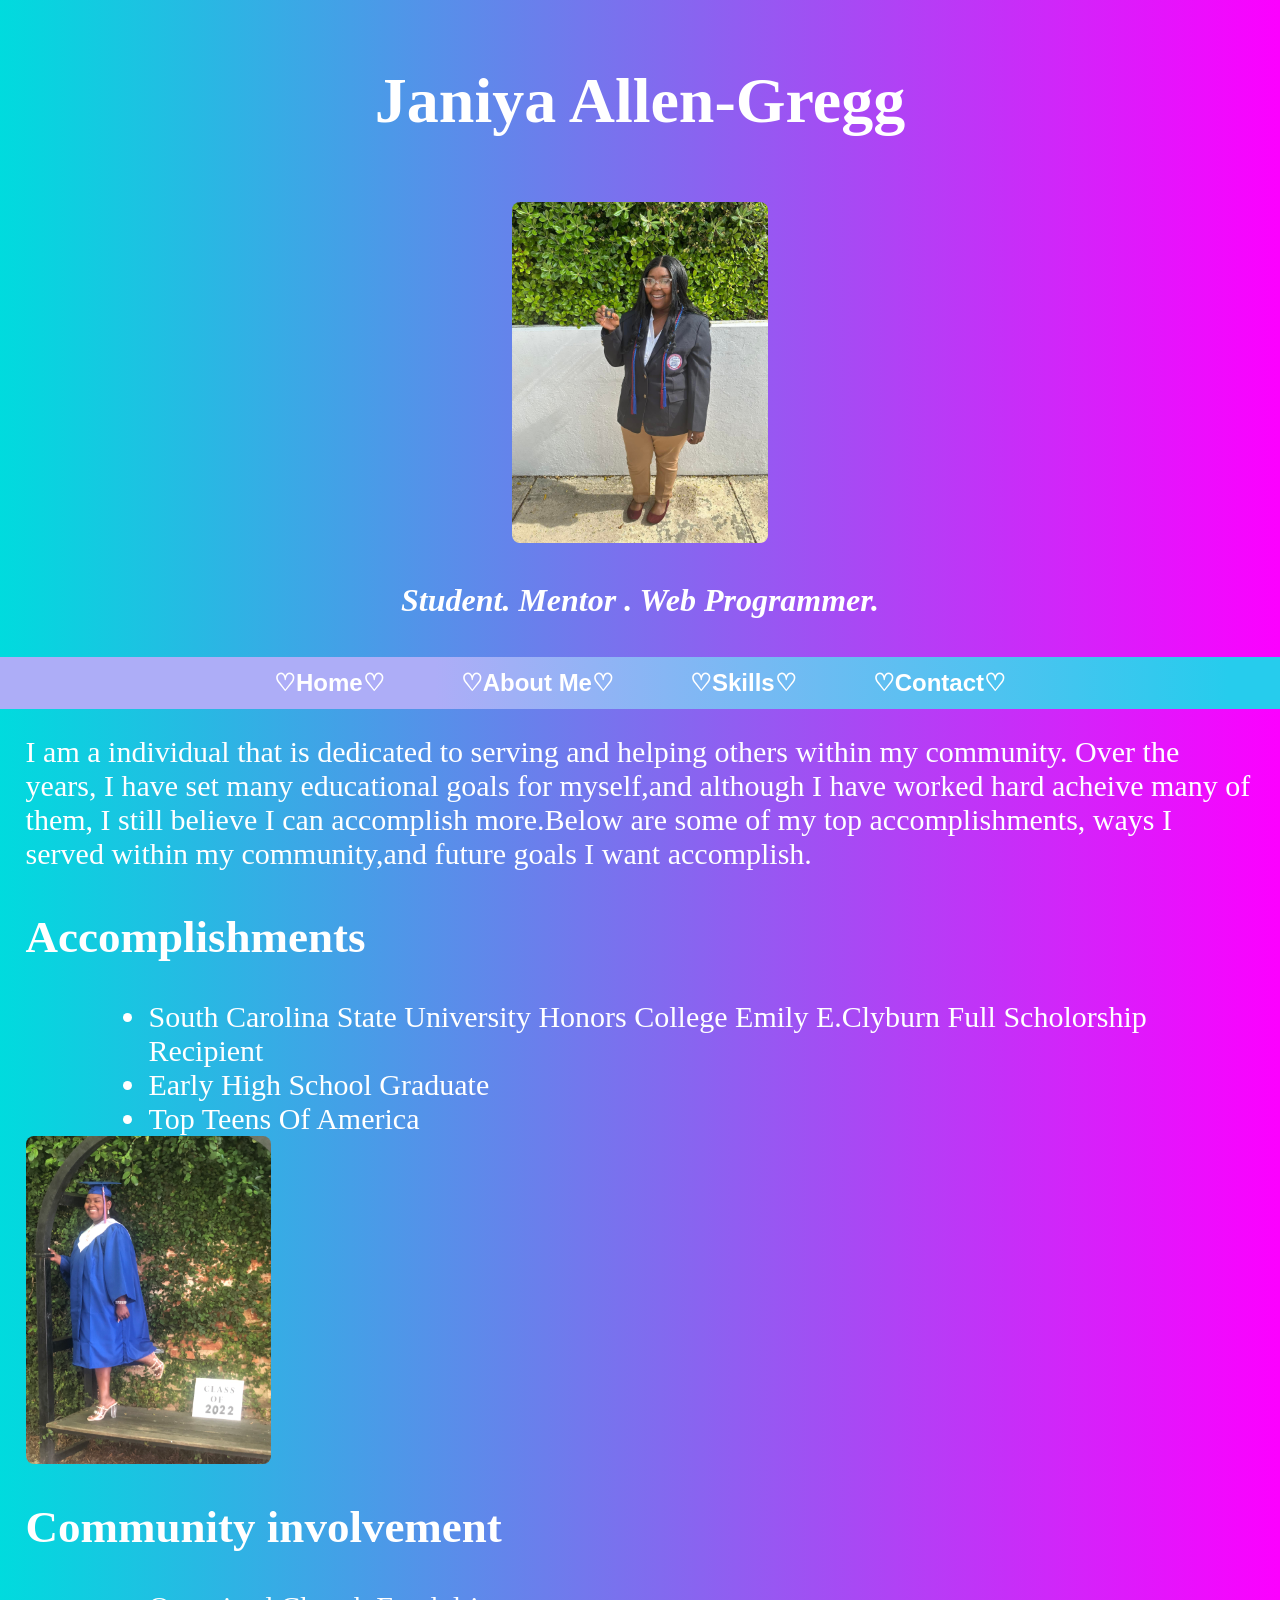
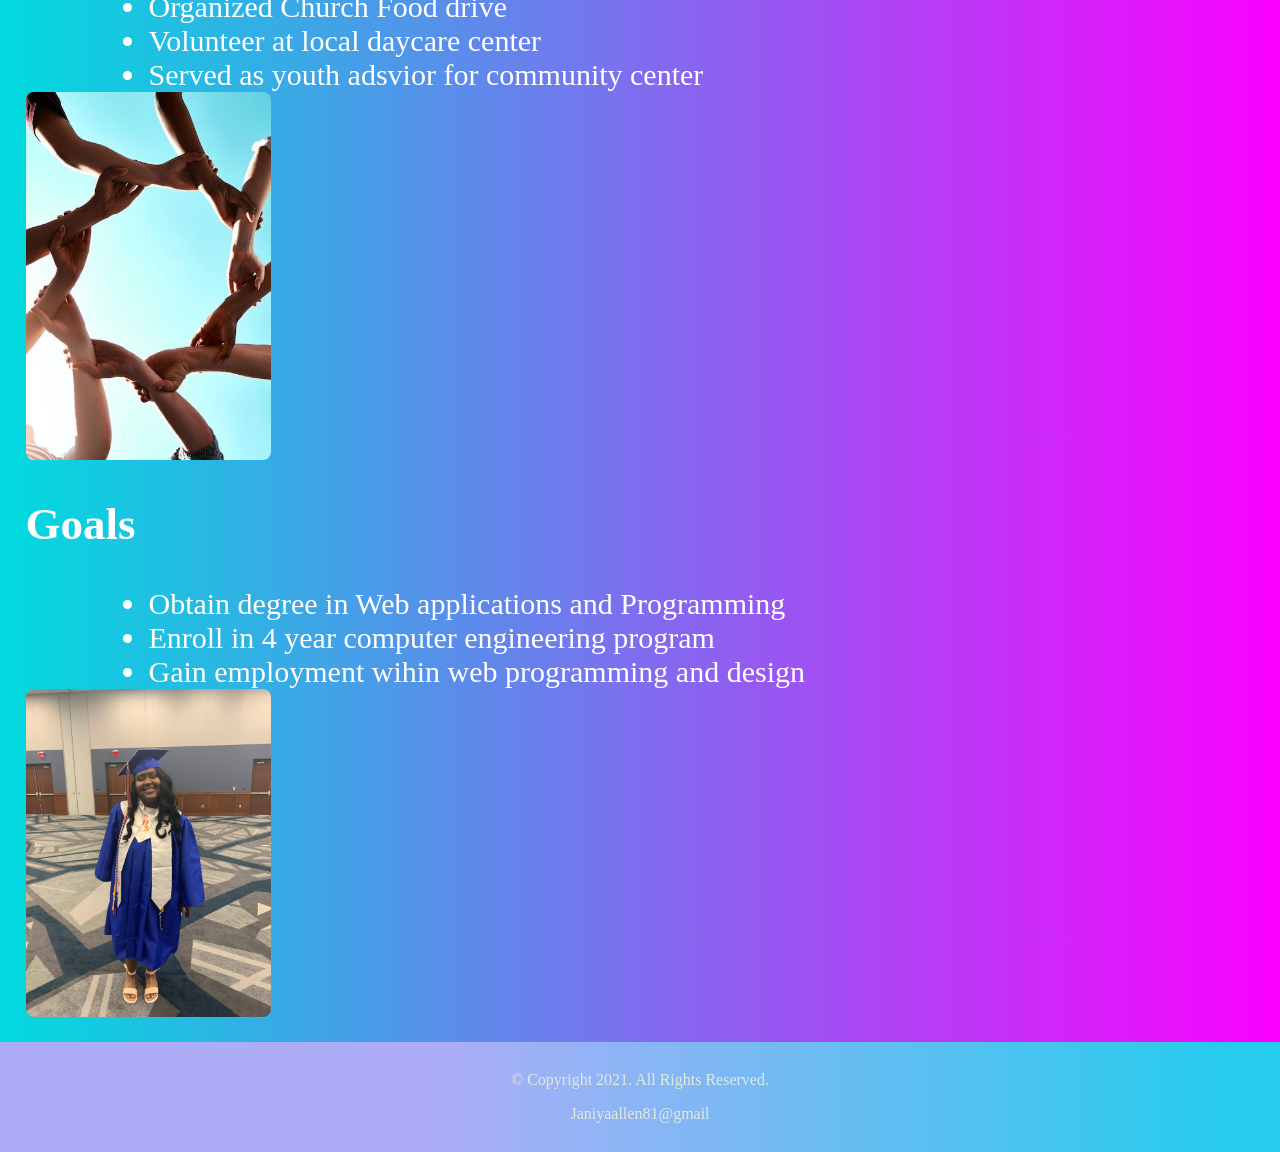
<file: about.html>
<!DOCTYPE html>
<!--
	Student Name: Janiya Allen-Gregg
	File Name: about.html, About me
	Date: March 31,2025
-->
<html lang="en">
<head>
	<title>Personal Portfolio: About Me</title>
	<meta charset="utf-8">
	 <link rel="stylesheet" href="css/styles.css">
    <meta name="viewport" content="width=device-width, initial-scale=1.0">
    <link href="https://fonts.googleapis.com/css?family=Ultra&display=swap" rel="stylesheet">
</head>
<body>

<header>
		<h1>Janiya Allen-Gregg</h1>
		<img src ="images/IMG_9095.JPG" alt="Janiya Allen" class="center">
		<h3 class="round">Student. Mentor . Web Programmer.</h3>
	</header>
	
	<nav>
		<ul>
            <li><a href="index.html"><span class="white heart">&#x2661;</span>Home<span class="white heart">&#x2661;</span></a></li>
            <li><a href="about.html"><span class="white heart">&#x2661;</span>About Me<span class="white heart">&#x2661;</span></a></li>
            <li><a href="skills.html"><span class="white heart">&#x2661;</span>Skills<span class="white heart">&#x2661;</span></a></li>
            <li><a href="contact.html"><span class="white heart">&#x2661;</span>Contact<span class="white heart">&#x2661;</span></a></li>
        </ul>
	</nav>
	
	<!-- Use the main area to add the main content of the webpage -->
	<main>
			
			<div id="about"
			
			<p> I am a individual that is dedicated to serving and helping others within my community. Over the years, I have set many educational goals for myself,and although I have worked hard acheive many of them, I still believe I can accomplish more.Below are some of my top accomplishments, ways I served within my community,and future goals I want accomplish.</p>
				
			<h2>Accomplishments</h2>
			
			<ul>
				<li>South Carolina State University Honors College Emily E.Clyburn Full Scholorship Recipient</li>
				<li> Early High School Graduate</li>
				<li>Top Teens Of America</li>
			</ul>
			
			<img src ="images/IMG_6979.JPG" alt="Janiya Allen" class="left">
	
			
			<h2>Community involvement</h2>
			<ul>
				<li>Organized Church Food drive</li>
				<li>Volunteer at local daycare center</li>
				<li> Served as youth adsvior for community center</li>
			</ul>
			<img src ="images/download.jpg" alt="Janiya Allen" class="center-right-side">
			
			<h2>Goals</h2>
			<ul>
				<li>Obtain degree in Web applications and Programming</li>
				<li>Enroll in 4 year computer engineering program</li>
				<li>Gain employment wihin web programming and design</li>
				</ul>
				<img src ="images/IMG_7885.JPEG" alt="Janiya Allen" class="left">
				
			</div>
		
		
	</main>
	
	<footer>
		<p>&copy; Copyright 2021. All Rights Reserved.</p>
		<p><a href="mailto:Janiyaallen81@gmail.com">Janiyaallen81@gmail</a></p>
	</footer>
	
</body>
</html>
</file>
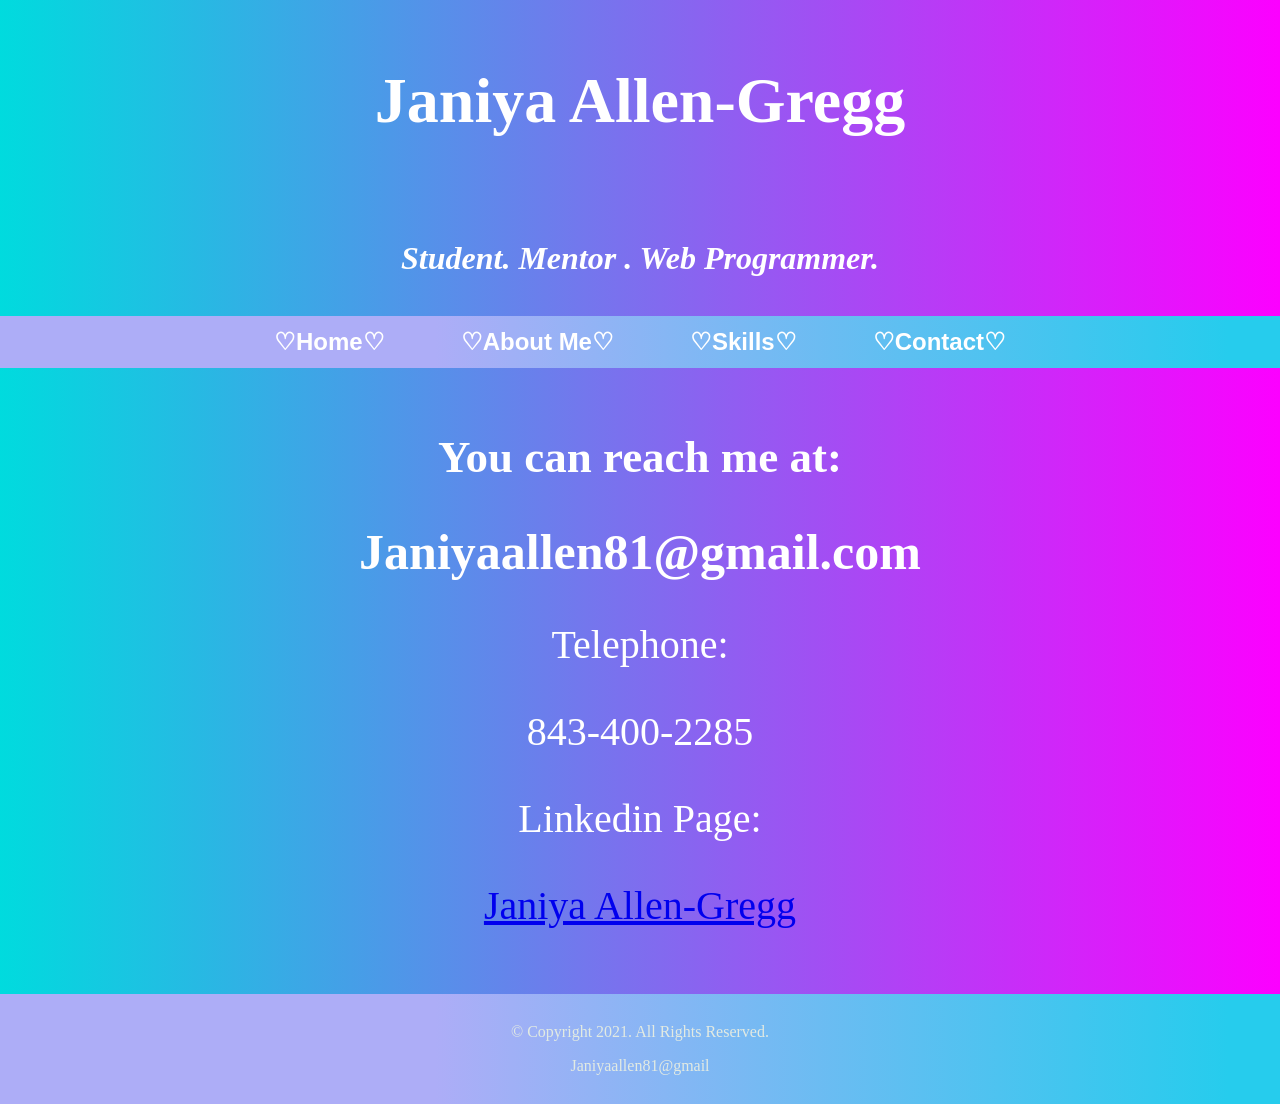
<file: contact.html>
<!DOCTYPE html>
<!--
	Student Name: Janiya Allen-Gregg
	File Name: contact.html, Contact 
	Date: March 31,2025
-->
<html lang="en">
<head>
	<title>Personal Portfolio: About Me</title>
	<meta charset="utf-8">
	 <link rel="stylesheet" href="css/styles.css">
    <meta name="viewport" content="width=device-width, initial-scale=1.0">
    <link href="https://fonts.googleapis.com/css?family=Ultra&display=swap" rel="stylesheet">
</head>
<body>

<header>
		<h1>Janiya Allen-Gregg</h1>
        
		<h3 class="round">Student. Mentor . Web Programmer.</h3>
	</header>
	
	<nav>
		<ul>
            <li><a href="index.html"><span class="white heart">&#x2661;</span>Home<span class="white heart">&#x2661;</span></a></li>
            <li><a href="about.html"><span class="white heart">&#x2661;</span>About Me<span class="white heart">&#x2661;</span></a></li>
            <li><a href="skills.html"><span class="white heart">&#x2661;</span>Skills<span class="white heart">&#x2661;</span></a></li>
            <li><a href="contact.html"><span class="white heart">&#x2661;</span>Contact<span class="white heart">&#x2661;</span></a></li>
        </ul>
	</nav>
	
	<!-- Use the main area to add the main content of the webpage -->
	<main>
		<div id="contact">
		
	
		<h2>You can reach me at:</h2>
        <p><a href="mailto:Janiyaallen81@gmail.com" class="link">Janiyaallen81@gmail.com</a></p>
			<p>Telephone:</p>
            <p class="tel-link round"><a href="tel:8499179579">843-400-2285</a></p>
            <p class="tablet-desktop">843-400-2285</p>
			
			<p>Linkedin Page:</p>
			<p class="tel-link round"><a href="https://www.linkedin.com/in/janiya-allen-gregg-623b102b8?utm_source=share&utm_campaign=share_via&utm_content=profile&utm_medium=ios_app">Janiya Allen-Gregg</a></p>
			<p class="tablet-desktop"><a href="https://www.linkedin.com/in/janiya-allen-gregg-623b102b8?utm_source=share&utm_campaign=share_via&utm_content=profile&utm_medium=ios_app">Janiya Allen-Gregg</a></p>
			</div>
			
		</main>
		
		<footer>
			<p>&copy; Copyright 2021. All Rights Reserved.</p>
			<p><a href="mailto:Janiyaallen81@gmail.com">Janiyaallen81@gmail</a></p>
		</footer>
			

</body>
</html>
</file>
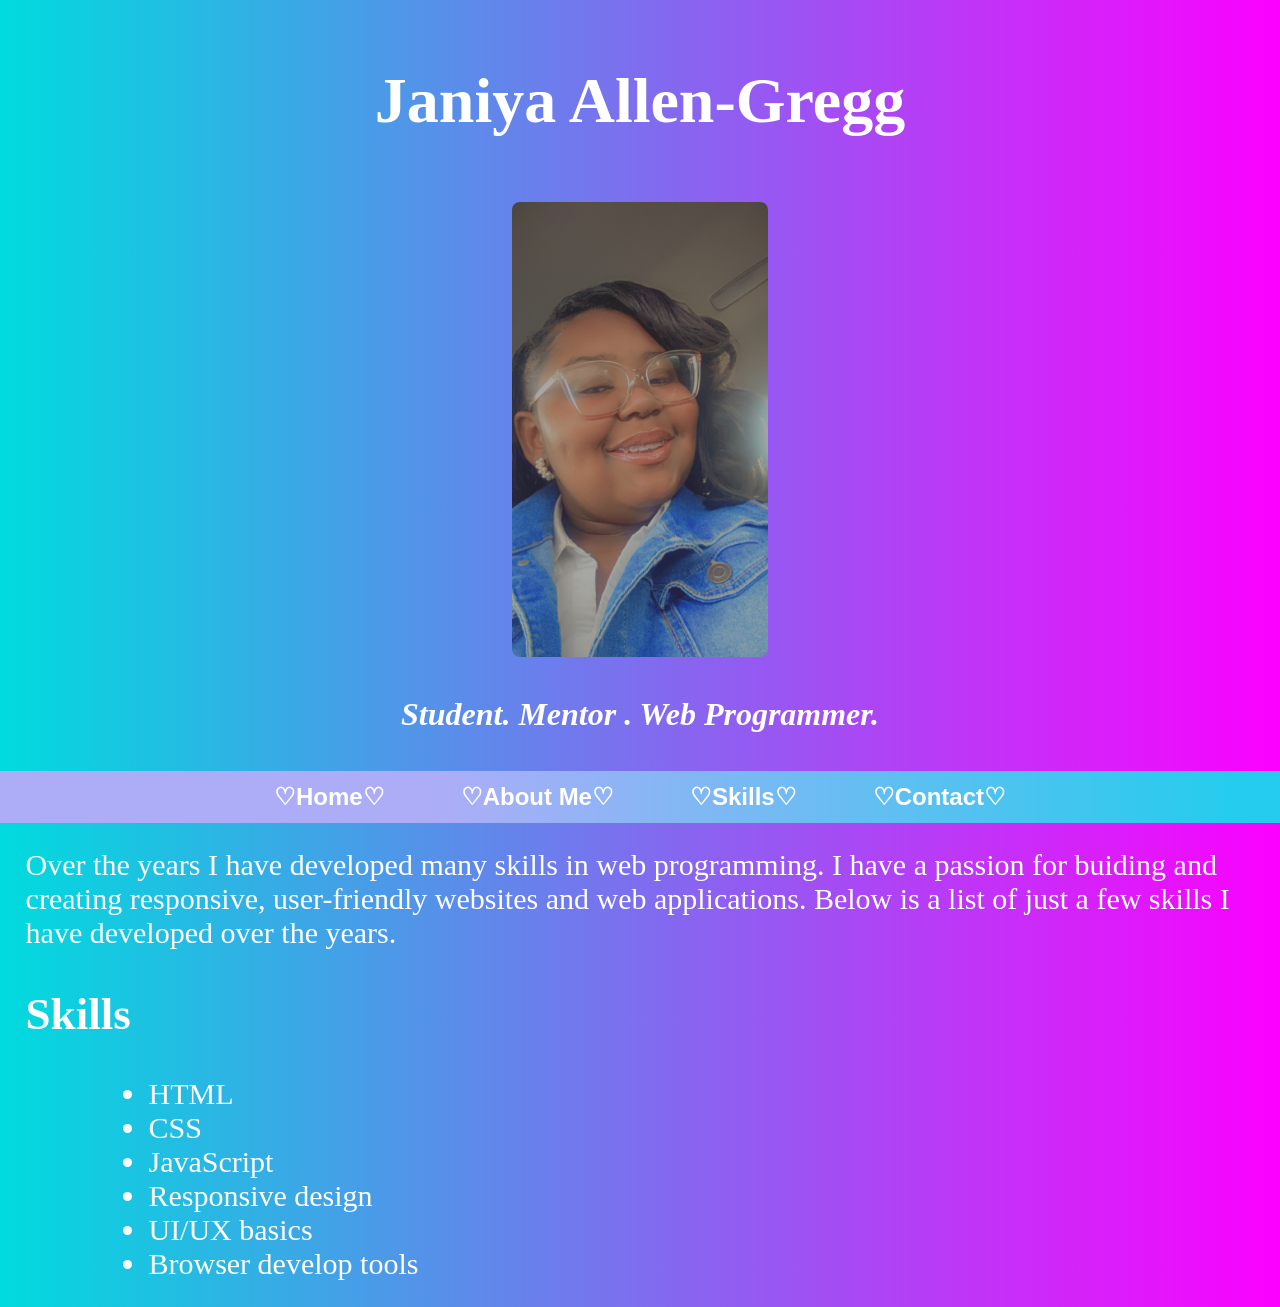
<file: skills.html>
<!DOCTYPE html>
<!--
	Student Name: Janiya Allen-Gregg
	File Name: skills.html, Skills
	Date: March 31,2025
-->
<html lang="en">
<head>
	<title>Personal Portfolio: About Me</title>
	<meta charset="utf-8">
	 <link rel="stylesheet" href="css/styles.css"> 
    <meta name="viewport" content="width=device-width, initial-scale=1.0">
    <link href="https://fonts.googleapis.com/css?family=Ultra&display=swap" rel="stylesheet">
</head>
<body>

<header>
		<h1>Janiya Allen-Gregg</h1>
      <img src ="images/IMG_8885.JPG" alt="Janiya Allen" class="center">
		<h3 class="round">Student. Mentor . Web Programmer.</h3>
	</header>
	
	<nav>
		<ul>
            <li><a href="index.html"><span class="white heart">&#x2661;</span>Home<span class="white heart">&#x2661;</span></a></li>
            <li><a href="about.html"><span class="white heart">&#x2661;</span>About Me<span class="white heart">&#x2661;</span></a></li>
            <li><a href="skills.html"><span class="white heart">&#x2661;</span>Skills<span class="white heart">&#x2661;</span></a></li>
            <li><a href="contact.html"><span class="white heart">&#x2661;</span>Contact<span class="white heart">&#x2661;</span></a></li>
        </ul>
	</nav>
	
	<!-- Use the main area to add the main content of the webpage -->
	<main>
			
			<div id="skills"
		
	
	<p>Over the years I have developed many skills in web programming. I have a passion for buiding and creating responsive, user-friendly websites and web applications. Below is a list of just a few skills I have developed over the years.
	
	<h2> Skills</h2>

	<ul>
		<li>HTML</li>
		<li>CSS</li>
		<li>JavaScript</li>
		<li>Responsive design</li>
		<li>UI/UX basics</li>
		<li>Browser develop tools</li>
</file>
<file: css/styles.css>
/*
Author: Janiya Allen-Gregg
Date: March 31,2025
File Name: styles.css
*/

/* CSS Reset */
body, header, nav, main, footer, img, h1, h3, ul,li {
    margin: 0;
    padding: 0;
    border: 0;
}

/* Style rule for body and images */
body {
   background-color: #00DBDE;
background-image: linear-gradient(90deg, #00DBDE 0%, #FC00FF 100%);

}

img {
	max-width: 20%;
	
    display: block;
	
	border-radius: 8px
}
img:hover {
	transform: scaleX(-1);
}

/* Style rules for mobile viewport */

/* Tablet Viewport: Show mobile class, hide tablet-desktop class */
.mobile {
    display: block;
}

.tablet-desktop {
    display: none;
}

/* Style rules for header content */
header {
    text-align: center;
    color: #FFFFFF;
   background: #6f6fde;
background-color: #00DBDE;
background-image: linear-gradient(90deg, #00DBDE 0%, #FC00FF 100%);
    font-size: 2em
	
}

header h1 {
    font-family: 'Coustard', serif;
    padding: 5%;
	color:#FFFFF;
	font-size: 2em;
}

header h3 {
    font-size: 1em;
    font-style: italic;
    padding: 3%;
    font-family: Georgia, Times, serif;
	color:#FFFFFF
}

.center {
    margin: 0 auto;
}

/* Style rules for navigation area */
nav {
    background-color: background: #adadf7;
background: linear-gradient(90deg, rgba(173, 173, 247, 1) 34%, rgba(38, 204, 237, 1) 96%);
	
	
}

nav ul {
    list-style-type: none;
    text-align: center;
}

nav li {
    display: block;
    font-size: 1.5em;
    font-family: Verdana, Arial, sans-serif;
    font-weight: bold;
    border-top: 0.5px solid #6F4D38;
	color:#FFFFFF
}

nav li a {
    display: block;
    color: #e2eae2;
    padding: 0.5em 2em;
    text-decoration: none;
	Color:#FFFFFF
}


/* Style rules for main content */
main {
    padding: 2%;
	font-size: 30px;
	color:#FFFFFF;
}

main p {
    font-size: 40px;
	color:#FFFFFF;
}

.link {
    color: #FFFFFF;
    text-decoration: none;
    font-weight: bold;
    font-size: 1.25em;
}

.map {
    border: 4px solid #132913;
    width: 95%;
    height: 50%;
}

#contact {
    text-align: center;
	color:#FFFFFF
}

.tel-link {
    background-color:   background: #6f6fde;
background: linear-gradient(90deg,rgba(111, 111, 222, 1) 35%, rgba(0, 212, 255, 1) 100%);
    padding: 2%;
    width: 50%;
    margin: 0 auto;
    line-height: 115%;

    
}

.tel-link a {
    color: #ffffff;
    text-decoration: none;
    font-weight: bold;
	font-size:0.89em
}

.round {
    border-radius: 15px;
}

main ul {
    margin-left: 10%;
}

/* Style rules for footer content */
footer {
    text-align: center;
    font-size: 12pt;
    background-color: background: #adadf7;
background: linear-gradient(90deg, rgba(173, 173, 247, 1) 34%, rgba(38, 204, 237, 1) 96%);
    color: #e2eae2;
    padding: 1% 0;
}

footer a {
    color: #e2eae2;
    text-decoration: none;
}



/* Media Query for Tablet Viewport */
@media screen and (min-width: 600px), print {
 
    /* Tablet Viewport: Show tab-desk class, hide tel-link class */
    .tablet-desktop {
        display: block;
    }

    .tel-link {
        display: none;
    }
    
    /* Tablet Viewport: Style rules for nav area */
    nav li {
        border-top: none;
        display: inline-block;
        font-size: 1.25em;
    }
    
    nav li a {
        padding: 0.85em;
    }
    
    /* Tablet Viewport: Style rule for main content */
    .map {
        width: 525px;
        height: 450px;
    }
    
}

/* Media Query for Desktop Viewport */
@media screen and (min-width: 900px), print {
    
    /* Desktop Viewport: Style rules for nav area */
    nav li {
        font-size: 1.5em;
    }
    
    nav li a {
        padding: 0.5em 1.5em;
    }
    
    nav li a:hover {
        color: #132913;
        background-color: #e2eae2;
    }
    
}
</file>
